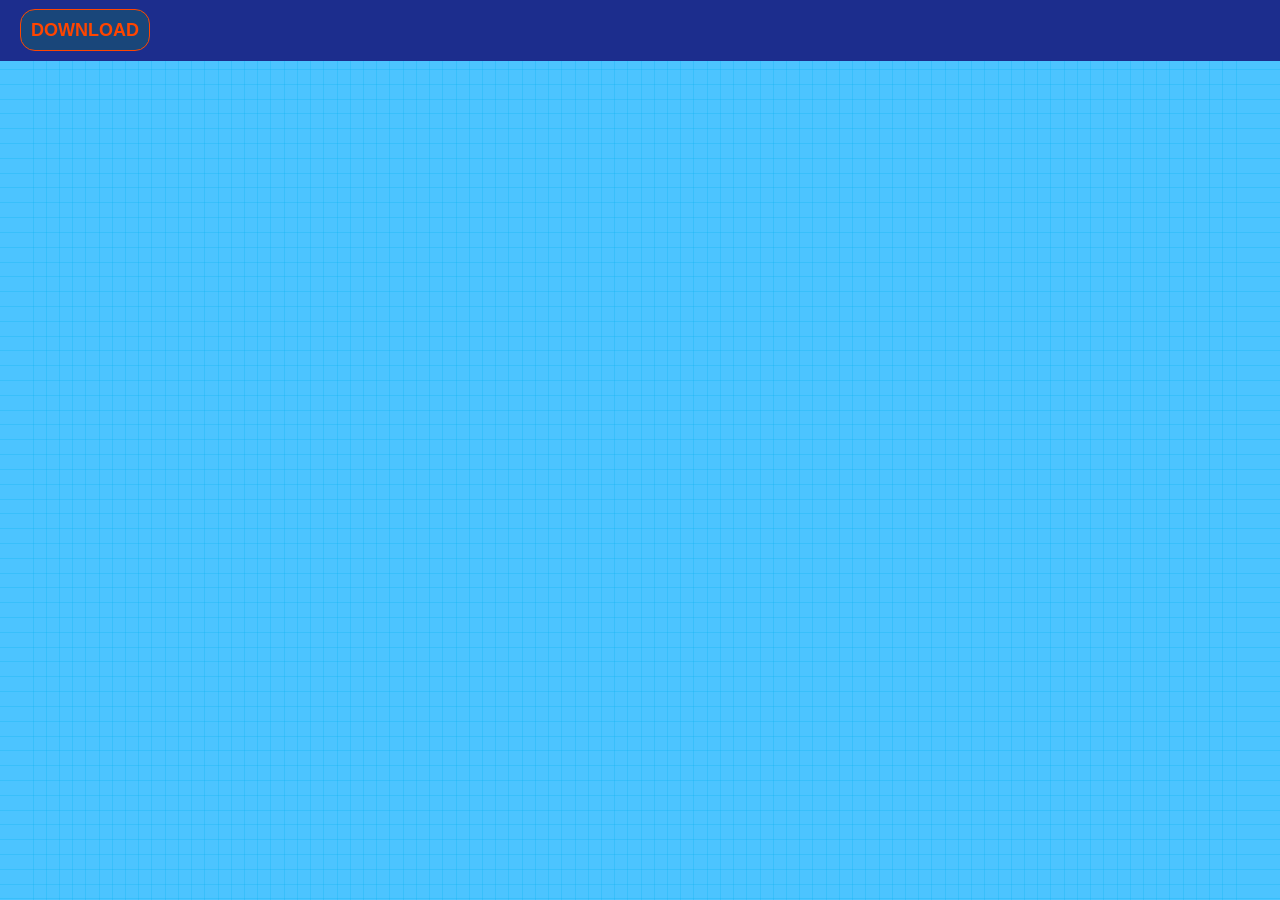
<file: Index.html>
<!DOCTYPE html>
<html lang="en">
<head>
    <meta charset="UTF-8">
    <meta name="viewport" content="width=device-width, initial-scale=1.0">
    <title>PUFIRE</title>
    <link rel="stylesheet" href="style.css">
</head>
<body>
    <header>
        <a href="software.html">DOWNLOAD</a>
    </header>
</body>
</html>
</file>
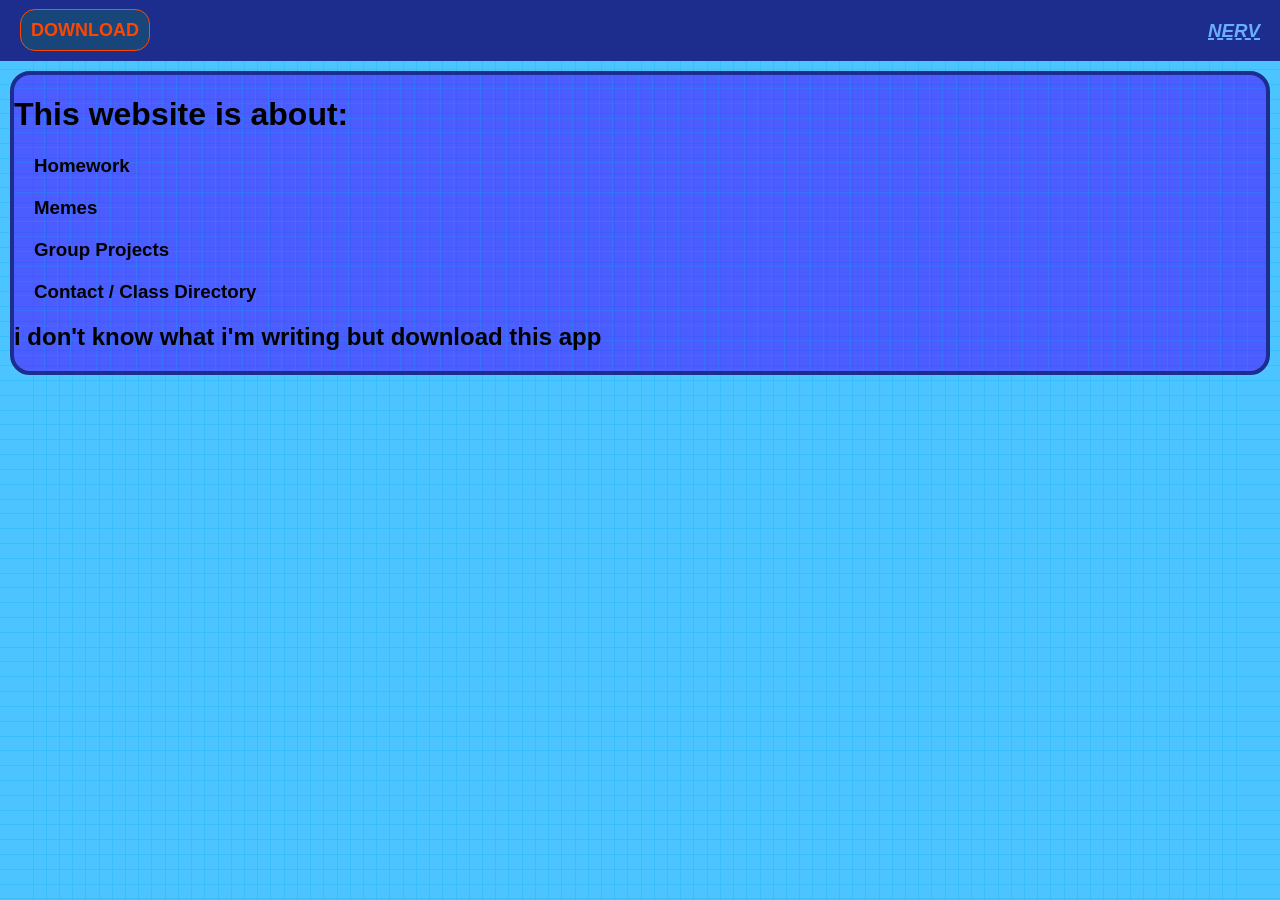
<file: index.html>
<!DOCTYPE html>
<html lang="en">
<head>
    <meta charset="UTF-8">
    <meta name="viewport" content="width=device-width, initial-scale=1.0">
    <title>PUFIRE</title>
    <link rel="stylesheet" href="style.css">
</head>
<body>
    <header>
        <a href="https://drive.google.com/uc?export=download&id=1f7oB7kC5LhOACvS6QY2LPOs8C7bTwGiO">DOWNLOAD</a>
        <h3 class="NAME">NERV</h3>
    </header>

    <div class="about">
        <h1>This website is about:</h1>
        <h3>Homework</h3>
        <h3>Memes</h3>
        <h3>Group Projects</h3>
        <h3>Contact / Class Directory</h3>
        <h2>i don't know what i'm writing but download this app</h2>
    </div>
</body>
</html>
</file>
<file: style.css>
body{
    background-color: #4cc4ff;
    margin: 0;
    background-image: url("Grid.png");
    font-family: sans-serif, 'Segoe UI', Tahoma, Geneva, Verdana, sans-serif;
}
header{
    background-color: #1c2d8d;
    padding: 20px;
    display: block;
}
a{
    text-decoration: none;
    color: orangered;
    font-weight: 600;
    font-size: large;
    background-color: #19467a;
    padding: 10px;
    border-radius: 15px;
    border: 1px solid orangered;
}
.NAME{
    margin: 0px;
    float: right;
    color: #6aafff;
    font-style: italic;
    text-decoration: underline;
    text-decoration-thickness: 2px;
    text-decoration-style: dashed;
}
.about{
    border: 4px solid #1c2d8d;
    border-radius: 20px;
    margin: 10px;
    background-color: rgba(76, 0, 255, 0.527);
    background-image: url("Grid.png");
    background-position-x: center;
    background-position-y: center;
}
.about h3{
    margin: 0px 0px 20px 20px;
}
</file>
